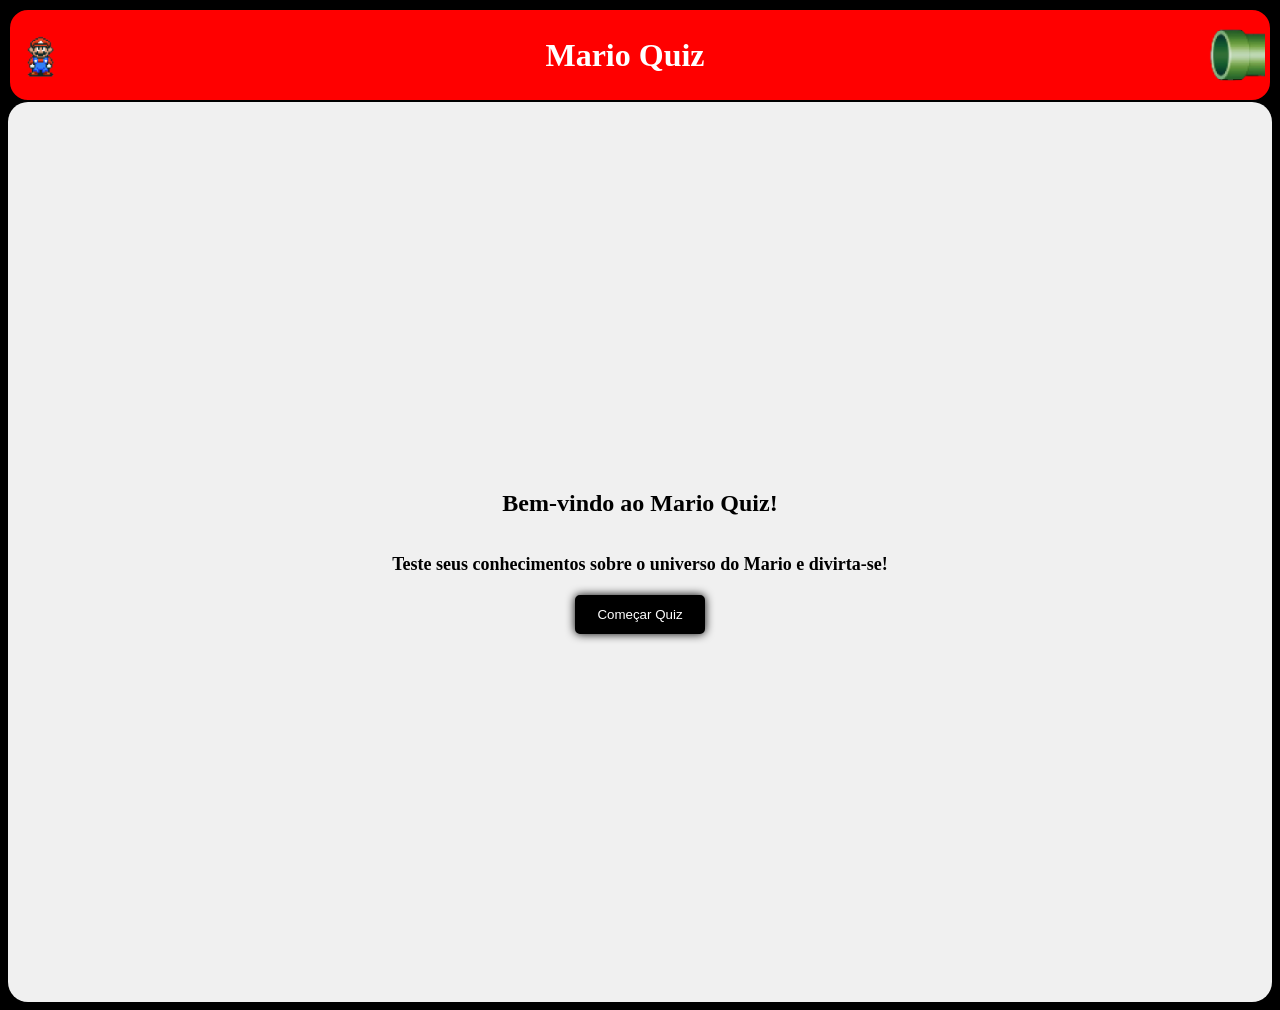
<file: index.html>
<!DOCTYPE html>
<html lang="pt-br">
<head>
    <meta charset="UTF-8">
    <meta name="viewport" content="width=device-width, initial-scale=1.0">
    <title> Mario Quiz</title>
    <link rel="stylesheet" href="style.css">
</head>
<body>
    
<header>
    <img src="mariogif.gif" alt="Mario Gif" class="mario-gif">
    <h1> Mario Quiz </h1>
    <img src="canomario.png" alt="Cano Mario" class="cano-mario">
</header>

<div class="inicio">
    <h2>Bem-vindo ao Mario Quiz!</h2>
    <p> <strong> Teste seus conhecimentos sobre o universo do Mario e divirta-se! </strong> </p>
   <button> <a href="quiz.html" class="start-button" onclick="">Começar Quiz</a> </button>

</div>


</body>
</html>
</file>
<file: style.css>
body{
    background-color: black;
}


header{
    background-color: red;
    padding: 5px;
    border: 2px solid black;
    display: flex;
    justify-content: space-between; /* separa esquerda e direita */
    align-items: center; /* alinha no meio */
    box-sizing: border-box; /* inclui padding e border no tamanho total */
    border-radius: 20px;
}

h1{
    color: white;
    text-align: center;
    justify-content: center;
}

.mario-gif{
    width: 50px;
    height: 50px;
    object-fit: cover;
}

.cano-mario{
    width: 5em;
    height: 5em;
}

.inicio{
    display: flex;
    flex-direction: column;
    align-items: center;
    justify-content: center;
    height: 100vh; /* altura total da tela */
    box-sizing: border-box; /* inclui padding e border no tamanho total */
    background-color: #f0f0f0; /* cor de fundo clara */
    border-radius: 20px;
}

p{
    color: black;
    font-size: 18px;
    text-align: center;
    margin-bottom: 20px;
}

a{
    align-items: center;
    color: white;
    text-decoration: none;
}

button{
    background-color: black;
    color: white;
    padding: 10px 20px;
    border: 2px solid black;
    border-radius: 5px;
    cursor: pointer;
    transition: 0.3s; /* deixa suave */
    box-shadow: 0 0 10px black;
    transition: 0.3s;

}

button:hover{
    transform: scale(1.05);
    background-color: red;
    box-shadow: 0 0 10px red;
}
</file>
